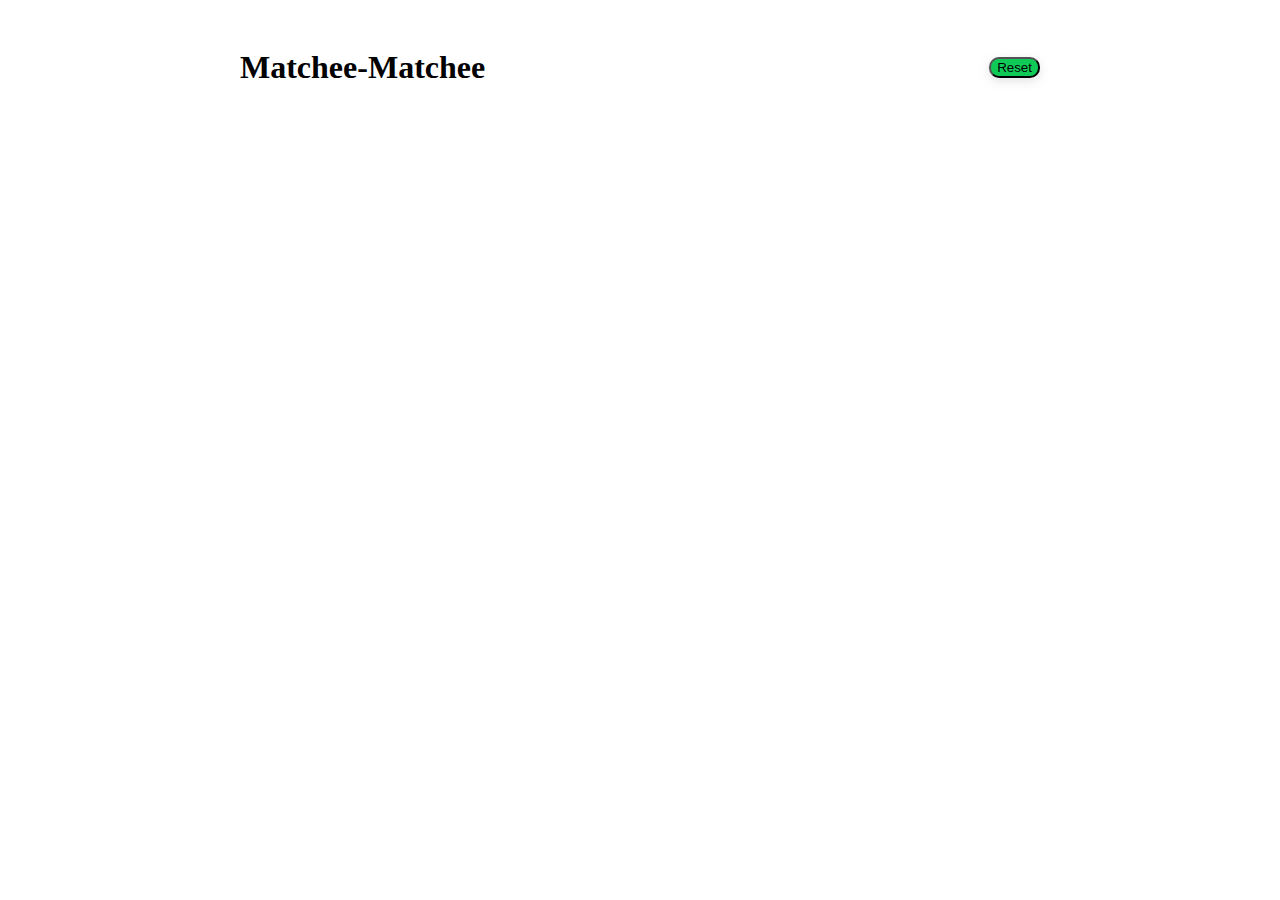
<file: index.html>
<!DOCTYPE html>
<html lang="en">
<head>
    <meta charset="UTF-8">
    <meta http-equiv="X-UA-Compatible" content="IE=edge">
    <meta name="viewport" content="width=device-width, initial-scale=1.0">
    <title>MatcheeMatchee</title>
    <meta name="description" content="Matching game">
    <link rel="stylesheet" href="styles/main.css">
    <script src="scripts/index.js" defer></script>
</head>
<body>
    <div class="container">
        <header>
            <h1>Matchee-Matchee</h1>
            <button onclick="resetGame()" class="reset">Reset</button>
            <!-- <div class="moves">0 moves</div> -->
            <!-- <div class="timer">Time: 0 sec</div> -->
        </header>
        <div id="game">

        </div>
    </div>
    
   
</body>
</html>
</file>
<file: styles/main.css>
.container {
    margin: 0 auto;
    max-width: 800px;
    padding: 20px;
    display: flex;
    flex-direction: column;
    align-items: center;
}

header {
    display: flex;
    align-items: center;
    justify-content: space-between;
    width: 100%;
}

#game {
    display: grid;
    grid-template-columns: repeat(4, 160px);
    grid-template-rows: repeat(4, 160px);
    grid-gap: 10px;
}

.card {
    box-shadow: 0 3px 10px rgba(200, 200, 200, 0.5);
    border-radius: 10px;
    position: relative;
    overflow: hidden;
    transform-style: preserve-3d;
}

.front, .back {
    height: 100%;
    width: 100%;
    display: flex;
    flex-direction: column;
    justify-content: center;
    align-items: center;
    position: absolute;
    backface-visibility: hidden;
    transition: transform 0.5s;
}

.front {
    background-image: url("/images/mountain.png");
    background-position: center;
    background-repeat: no-repeat;
    background-color: black;
}

.rotated {
    transform: rotateY(180deg);
}

.fs-person__image {
    max-width: 100%;
    border-radius: 50%;
    position: relative;
    z-index: 1;
}

.reset {
    display: flex;
    justify-content: center;
    align-items: center;
    box-shadow: 0 3px 10px rgba(200, 200, 200, 0.5);
    border-radius: 10px;
    background-color: rgb(16, 202, 88);

}

.win {

    display: flex;
    justify-content: center;
    align-items: center;
    box-shadow: 0 3px 10px rgba(200, 200, 200, 0.5);
    border-radius: 10px;
    background-color: rgb(16, 202, 88);
}
</file>
